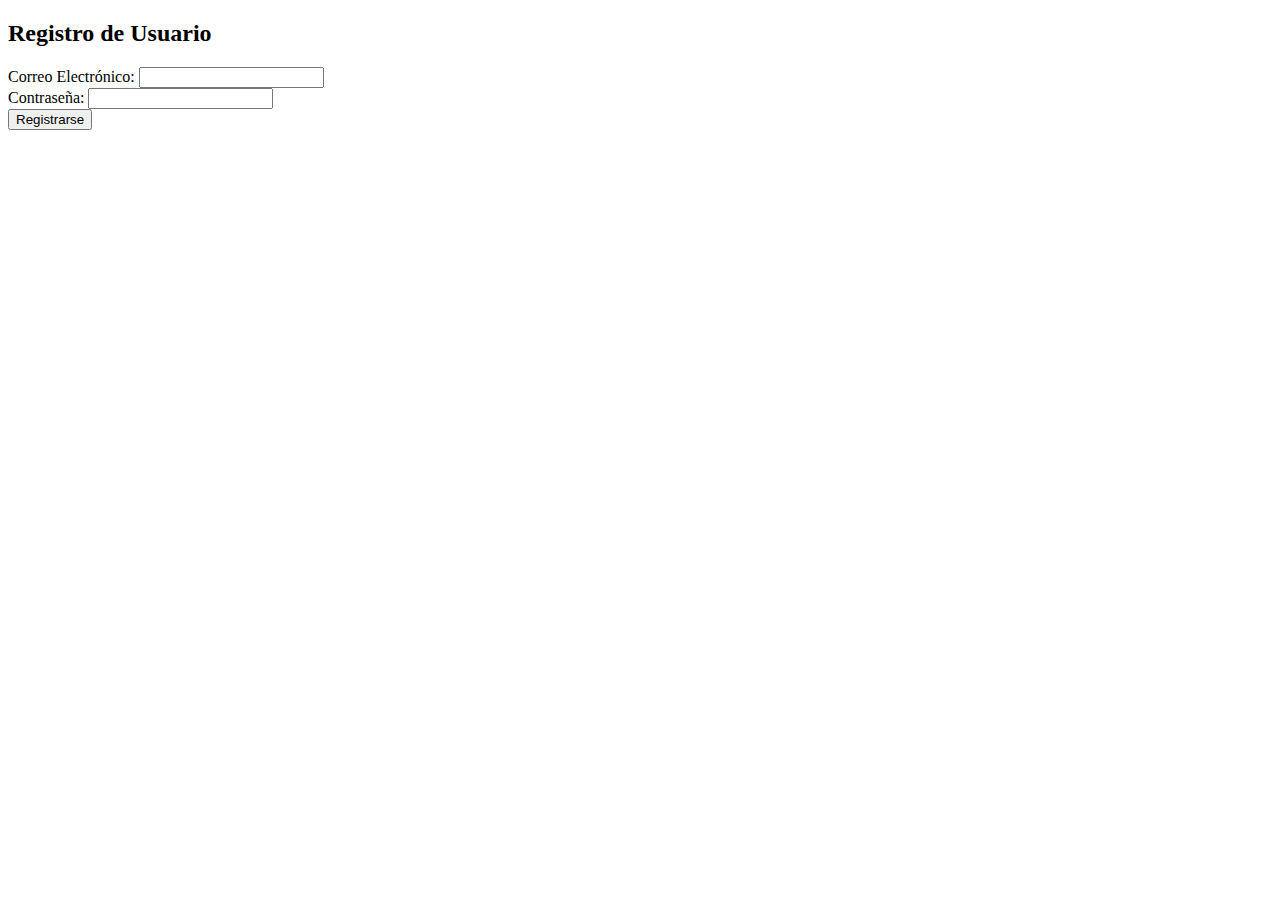
<file: prueba.html>
<!DOCTYPE html>
<html lang="es">
<head>
    <meta charset="UTF-8">
    <meta name="viewport" content="width=device-width, initial-scale=1.0">
    <title>Formulario de Registro</title>
    <style>
        .error {
            color: red;
        }
    </style>
</head>
<body>

<h2>Registro de Usuario</h2>

<form id="registroForm" onsubmit="return validarFormulario()">
    <label for="email">Correo Electrónico:</label>
    <input type="email" id="email" name="email" required>
    <span id="emailError" class="error"></span>

    <br>

    <label for="password">Contraseña:</label>
    <input type="password" id="password" name="password" required>
    <span id="passwordError" class="error"></span>

    <br>

    <input type="submit" value="Registrarse">
</form>

<script>
    function validarFormulario() {
        // Validar correo electrónico
        var email = document.getElementById('email').value;
        var emailError = document.getElementById('emailError');
        var emailRegex = /^[^\s@]+@[^\s@]+\.[^\s@]+$/;

        if (!emailRegex.test(email)) {
            emailError.textContent = 'Correo electrónico no válido';
            return false;
        } else {
            emailError.textContent = '';
        }

        // Validar contraseña
        var password = document.getElementById('password').value;
        var passwordError = document.getElementById('passwordError');

        if (password.length < 6) {
            passwordError.textContent = 'La contraseña debe tener al menos 6 caracteres';
            return false;
        } else {
            passwordError.textContent = '';
        }

        // Si ambos campos son válidos, el formulario se envía
        return true;
    }
</script>

</body>
</html>
</file>
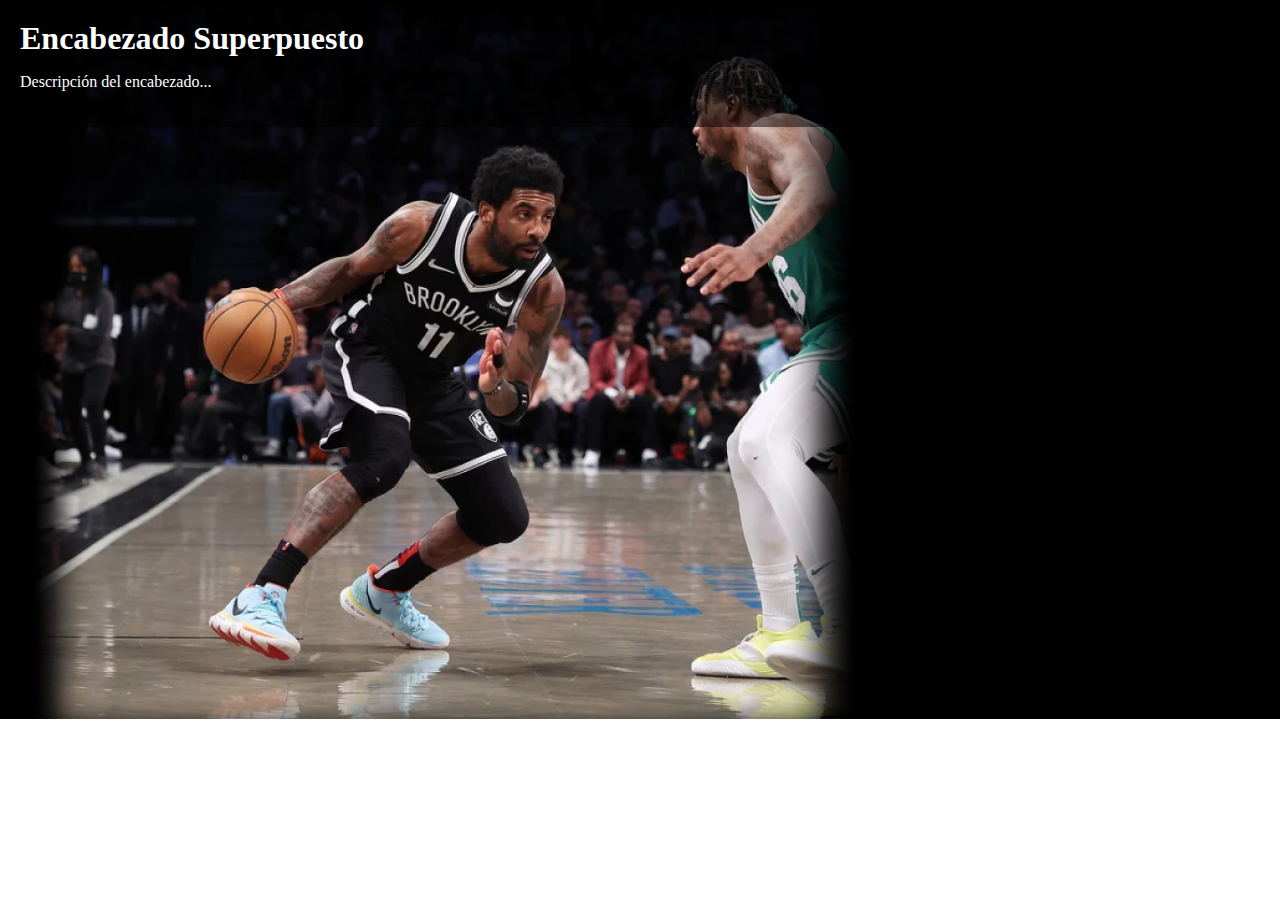
<file: prueba2.html>
<!DOCTYPE html>
<html lang="es">
<head>
    <meta charset="UTF-8">
    <meta name="viewport" content="width=device-width, initial-scale=1.0">
    <title>Encabezado Superpuesto</title>
    <style>
        body {
            margin: 0;
            padding: 0;
            overflow: hidden; /* Evitar que la imagen cree barras de desplazamiento */
        }

        header {
            position: absolute;
            top: 0;
            left: 0;
            width: 100%;
            background-color: rgba(0, 0, 0, 0.5); /* Fondo semi-transparente para mejorar la legibilidad del texto */
            padding: 20px;
            box-sizing: border-box;
            color: #fff; /* Color del texto */
        }

        header h1 {
            margin: 0;
        }

        img {
            width: 100%;
            height: auto;
            display: block;
        }
    </style>
</head>
<body>

    <header>
        <h1>Encabezado Superpuesto</h1>
        <p>Descripción del encabezado...</p>
    </header>

    <img src="images/background_image.jpg" alt="Descripción de la imagen">

</body>
</html>
</file>
